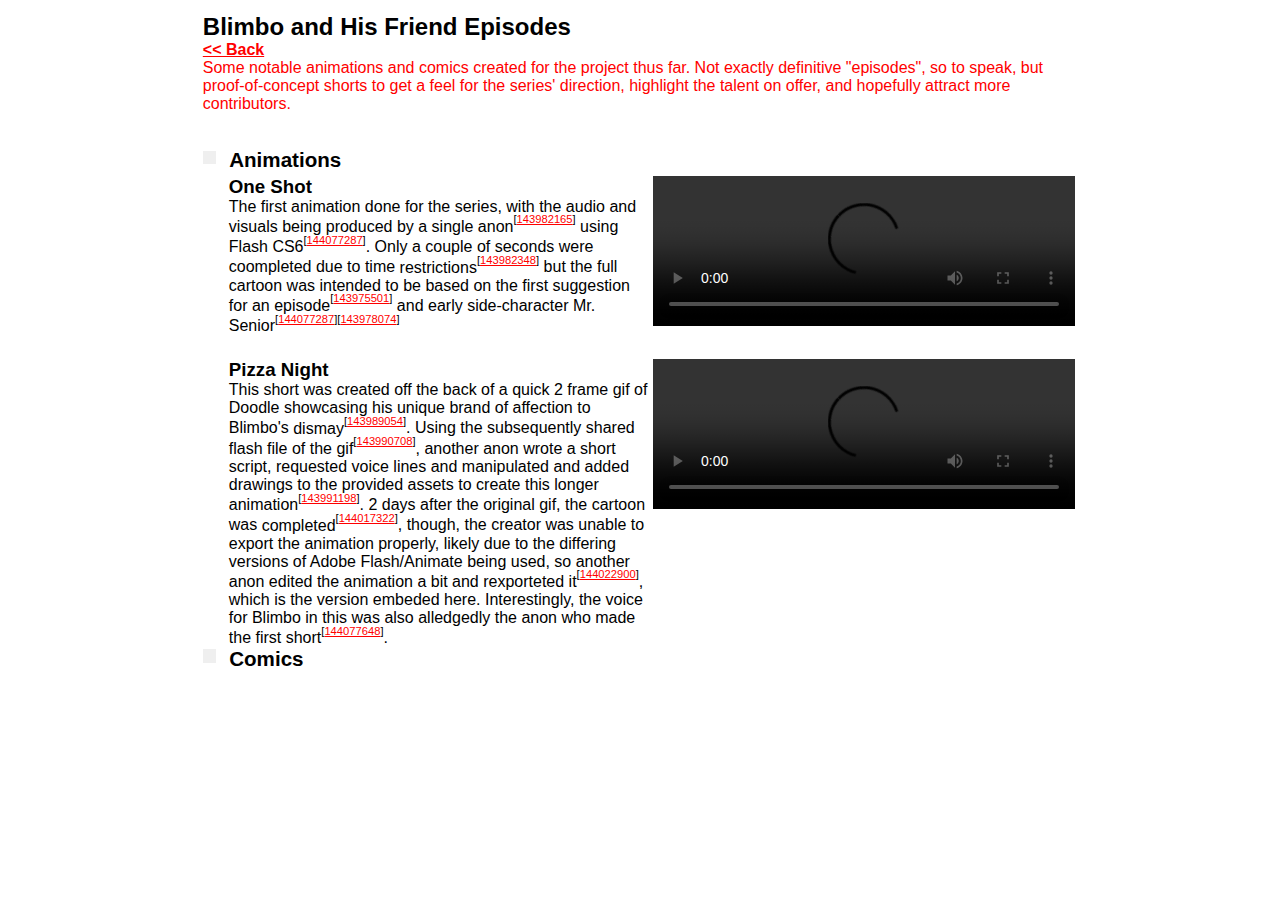
<file: episodes/index.html>
<!DOCTYPE html>
<head>
    <title>Blimbo and His Friend Episodes</title>
    <meta charset="UTF-8">
    <link rel="stylesheet" href="../style.css">
</head>

<html lang="en"><body><div class="container">
    <h2>Blimbo and His Friend Episodes</h2>
    <h4><a href="../">&lt;&lt; Back</a></h4>
    <p><a>Some notable animations and comics created for the project thus far. 
        Not exactly definitive "episodes", so to speak, but proof-of-concept shorts to get a feel for the series' direction, 
        highlight the talent on offer, and hopefully attract more contributors.</a>
    </p><br>
    <dropset title="<h3>Animations</h3>" class="active">
        <table>
            <td width="50%">
                <h3>One Shot</h3>
                <p>
                    The first animation done for the series, with the audio and visuals being produced by
                    a single anon<ref post="143982165"> using Flash CS6<ref post="144077287 ">. Only a couple of seconds were coompleted due to time restrictions<ref post="143982348 "> 
                    but the full cartoon was intended to be based on the first suggestion for an episode<ref post="143975501"> and early side-character 
                    Mr. Senior<ref post="144077287, 143978074">
                </p>
            </td>
            <td>
                <video preload="metadata" width="100%" controls>
                    <source src="https://files.catbox.moe/ognkwa.mp4" type="video/mp4">
                    Your browser does not support the video tag.
                </video>
            </td>
        </table>

        <table>
            <td width="50%">
                <h3>Pizza Night</h3>
                This short was created off the back of a quick 2 frame gif of Doodle showcasing his unique brand of affection 
                to Blimbo's dismay<ref post="143989054 ">. Using the subsequently shared flash file of the gif<ref post="143990708">, another anon wrote a short
                script, requested voice lines and manipulated and added drawings to the provided assets to create this longer animation<ref post="143991198 ">.
                2 days after the original gif, the cartoon was completed<ref post="144017322 ">, though, the creator was unable to export the animation
                properly, likely due to the differing versions of Adobe Flash/Animate being used, so another anon edited the animation a bit and 
                rexporteted it<ref post="144022900 ">, which is the version embeded here.
                Interestingly, the voice for Blimbo in this was also alledgedly the anon who made the first short<ref post="144077648 ">.
            </td>
            <td>
                <video preload="metadata" width="100%" controls>
                    <source src="https://files.catbox.moe/5vpgxp.mp4" type="video/mp4">
                    Your browser does not support the video tag.
                </video>
            </td>
        </table>
        
    </dropset>

    <dropset title="<h3>Comics</h3>" class="active">
        
    </dropset>

    <script src="../dropdowns.js"></script>
    <script src="../threads.js"></script>
    <script src="../crop.js"></script>
</div></body></html>
</file>
<file: style.css>
* {
    margin: 0;
    padding: 0;
    box-sizing: border-box;
}

a {
    color: red; /* Change the link color to red */
}

p {
    margin-bottom: 20px; /* Adjust the value as needed */
}

:root {
--viewport-height: 100vh; /* Define a custom property for the viewport height */
}

body {
    -webkit-text-size-adjust: 180%;
    text-rendering: optimizeLegibility;
    font-size: 1rem;
    display: flex;
    justify-content: center;
    font-family: Arial, sans-serif;
    overflow-y: scroll;
}

td {
    text-align: left;
    vertical-align: top;
}

.container {
    padding: 1%;
    width: 100%;
    max-width: 100vh;
    min-width: 50%;
}

.dropdown-button {
    background-image: url('https://cdn-icons-png.flaticon.com/512/60/60781.png');
    background-size: cover;
    background-position: center;
    cursor: pointer;
    width: 1em;
    height: 1em;
    border: none;
    text-align: left;
    outline: none;
    margin-bottom: 0.5em;
}

.dropdown-text{
    font-size: 1.1rem;
    user-select: text;
    position: relative;
    top: -0.15em;
    left: 1.5em;
    white-space: nowrap;
    display: inline-block;
}

.collapsible:hover {
    background-color: #999;
}

.content {
    padding-left: 1.5em;
    max-height: 0;
    overflow: hidden;
    transition: max-height 0.2s ease-out;
}

.top-gif {
    overflow: scroll;
    padding: 5%;
    width: 100%;
    height: 40vmin;
    background-size: 80%;
    background-position: left bottom;
    background-repeat: no-repeat;
}

.reference {
    font-size: smaller;
    vertical-align: super;
    position: relative;
    top: -0.15rem;
    font-size: 0.7rem; /* Adjust the font size if needed */
}

.co-image {
    width: 100%;
}

.crop {
    width: 100%;
    overflow: hidden;
}

*::-webkit-scrollbar {
    width: 12px;          
}

*::-webkit-scrollbar-track {
    background: none;        
}

*::-webkit-scrollbar-thumb {
    background-color: #0000009a;    
    border-radius: 20px;
}
</file>
